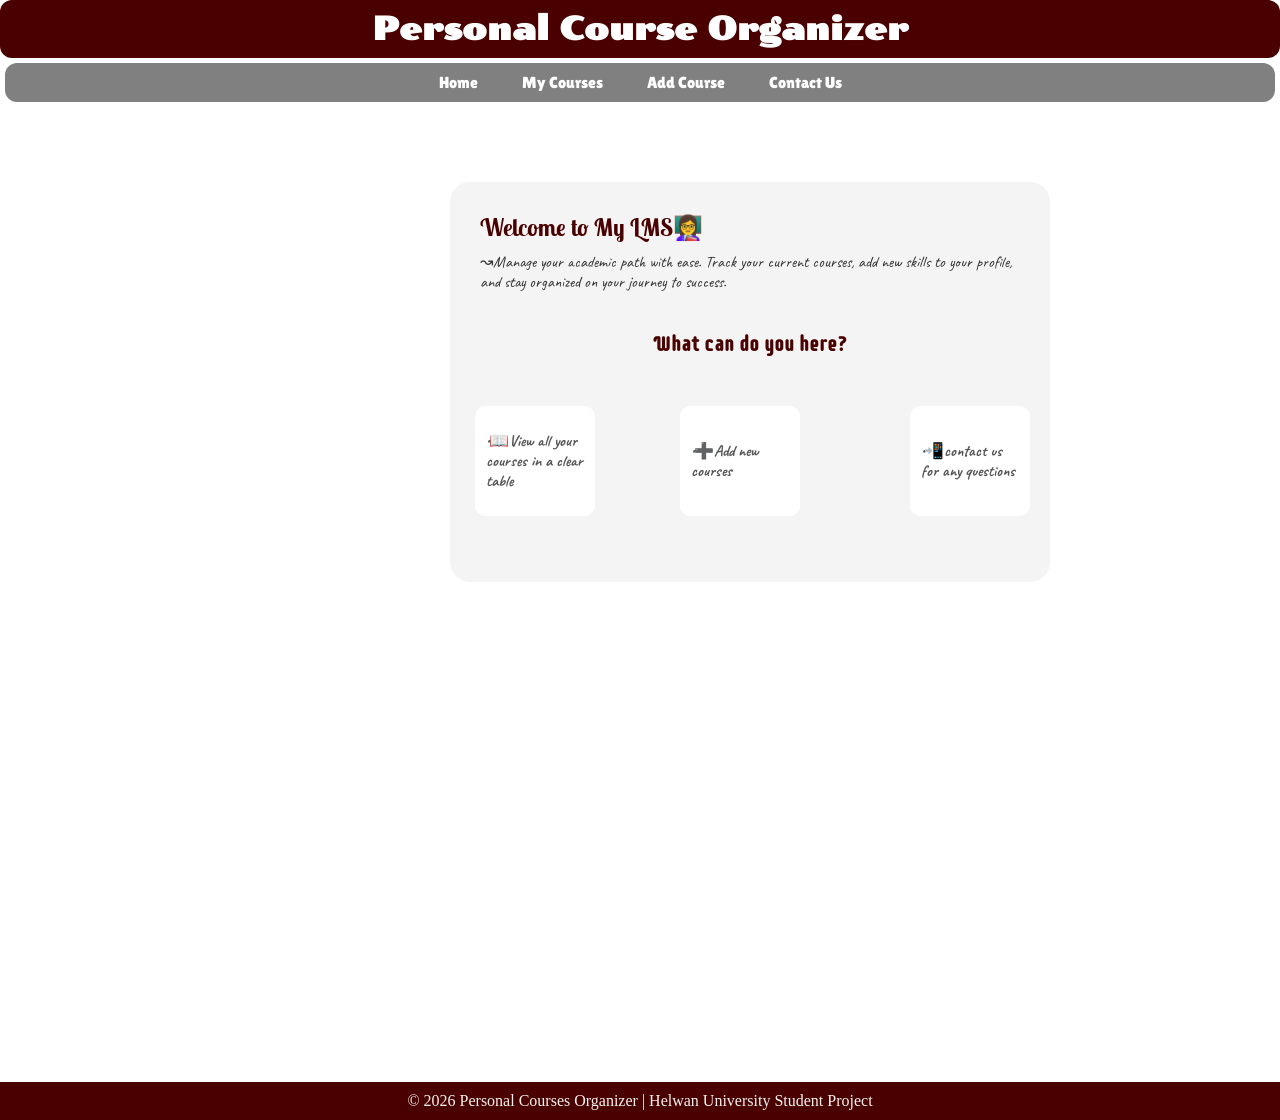
<file: index.html>
<!DOCTYPE html>
<html>
<head>
   <title>Personal Course Organizer </title>
	<meta name="viewport"
   content="width=device-width,
   initial-scale=1.0">
   <link rel="stylesheet" href="style.css">
  </head>
  <body>
   <h1 > Personal Course Organizer </h1>
<nav>
  <ul>
    <li><a href ="index.html">Home</a></li>
	<li><a href ="courses.html">My Courses</a></li>
	<li><a href ="add.html"> Add Course </a></li>
    <li><a href ="contact.html"> Contact Us</a></li>
  </ul>	
  </nav>
  <main>
    <section class="welcome">
	<h2> Welcome to My LMS👩‍🏫</h2>
	<p>↝Manage your academic path with ease. Track your current courses, add new skills to your profile, and stay organized on your journey to success.</p>
	<h6 class="wh"> What can do you here?</h6>
	<div class="home">
	 <h6 class="vi">•📖View all your courses in a clear table</h6>
	<h6 class="ad">•➕Add new courses</h6>
	<h6 class="co">•📲contact us for any questions </h6>
	</div>
	</section>
	</main>
  <footer>
    <p>&copy; 2026 Personal Courses
Organizer | Helwan University Student Project
	</p>
  </footer>
 </body>
  
 </html>
</file>
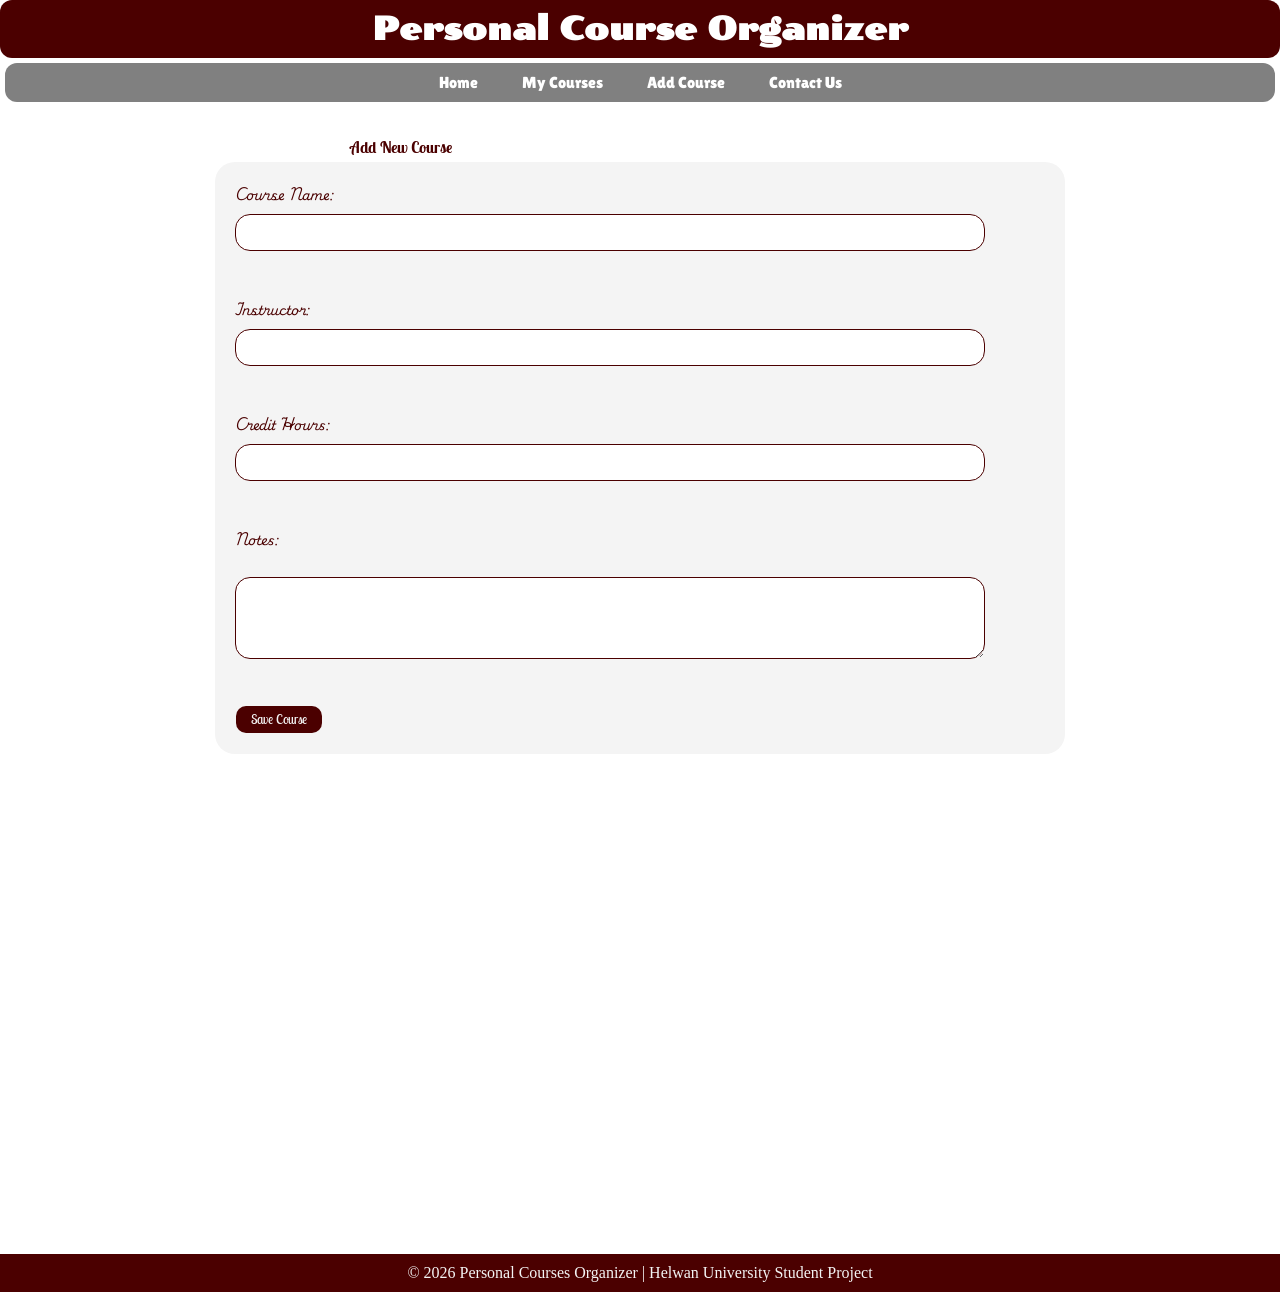
<file: add.html>
<!DOCTYPE html>
<html>
<head>
   <title>Personal Course Organizer </title>
  <meta name="viewport"
   content="width=device-width,
   initial-scale=1.0">
   <link rel="stylesheet" href="style.css">
  </head>
  <body>
   <h1 > Personal Course Organizer </h1>
<nav>
  <ul>
    <li><a href ="index.html">Home</a></li>
	<li><a href ="courses.html">My Courses</a></li>
	<li><a href ="add.html"> Add Course </a></li>
    <li><a href ="contact.html"> Contact Us</a></li>
  </ul>	
  </nav>
  <main>
 <section>
 <h4> Add New Course</h4>
 <form>
   <label>Course Name:</label>
    <input type="text" name="course_name" required><br><br>
	<label>Instructor:</label>
    <input type="text" name="instructor" required><br><br>
	<label>Credit Hours:</label>
    <input type="number" name="hours" min="1" max="4" required><br><br>
	<label>Notes:</label><br>
	<textarea name="notes" rows="4"
	cols="30"></textarea><br><br>
	<button type ="submit">Save Course</button>
	</form>
	</section>
</main>
 <footer>
    <p>&copy; 2026 Personal Courses
Organizer | Helwan University Student Project
	</p>
 </footer>
</file>
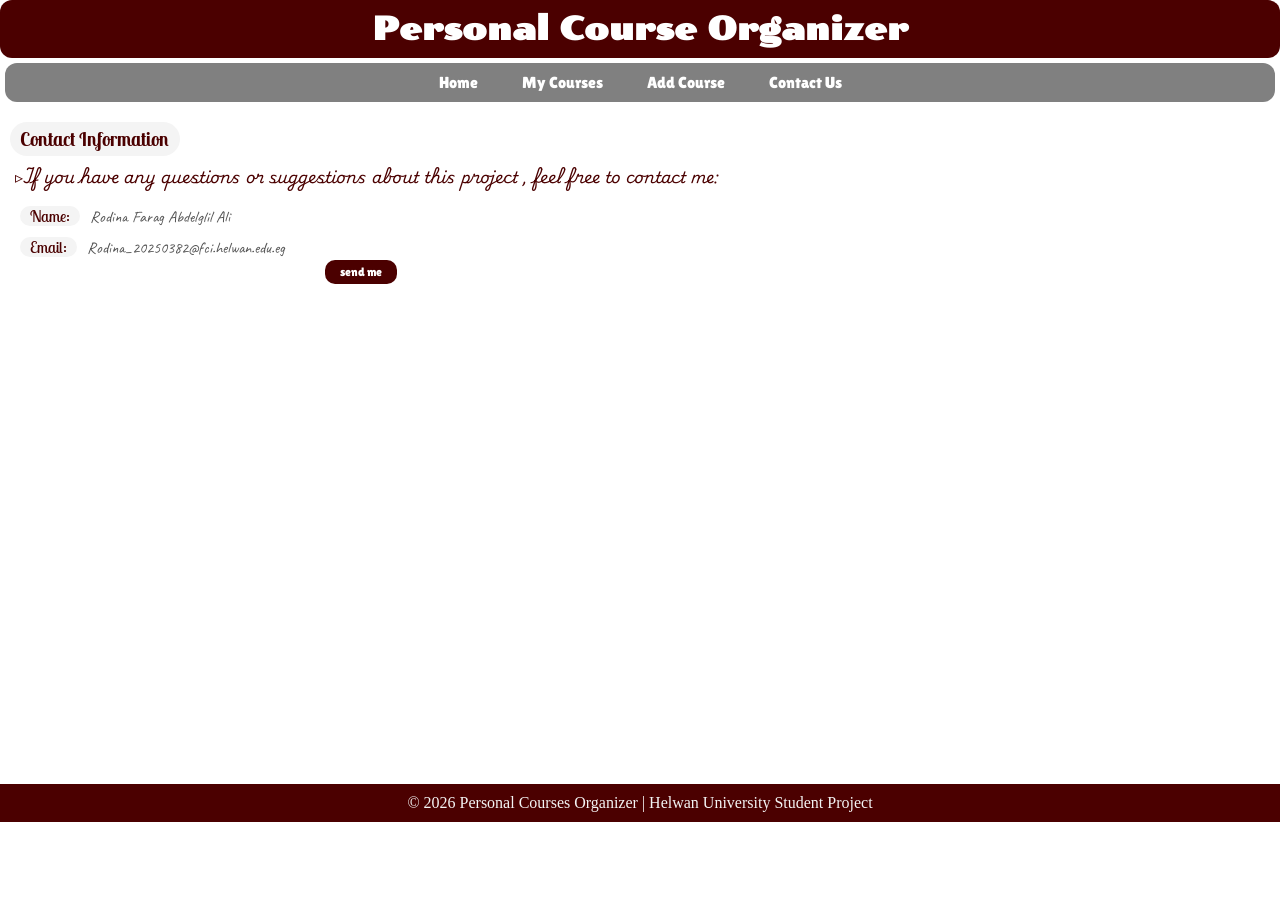
<file: contact.html>
<!DOCTYPE html>
<html>
<head>
   <title>Personal Course Organizer </title>
 <meta name="viewport"
   content="width=device-width,
   initial-scale=1.0">
   <link rel="stylesheet" href="style.css">
  </head>
  <body>
   <h1 > Personal Course Organizer </h1>
<nav>
  <ul>
    <li><a href ="index.html">Home</a></li>
	<li><a href ="courses.html">My Courses</a></li>
	<li><a href ="add.html"> Add Course </a></li>
    <li><a href ="contact.html"> Contact Us</a></li>
  </ul>	
  </nav>
  <main>
  <h3>Contact Information</h3>
  <p class="pp">▹If you have any questions or suggestions about this project , feel free to contact me:</p>
  <div class="contact">
  <p>Name:</p><span>Rodina Farag Abdelglil Ali</span>
  <br>
  <p>Email:</p><span>Rodina_20250382@fci.helwan.edu.eg</span>
  <br>
  <a href="mailto:Rodina_20250382@fci.helwan.edu.eg" class="bt">send me</a>
  </div>
  </main>
  <footer>
    <p>&copy; 2026 Personal Courses
Organizer | Helwan University Student Project
	</p>
  </footer>
</file>
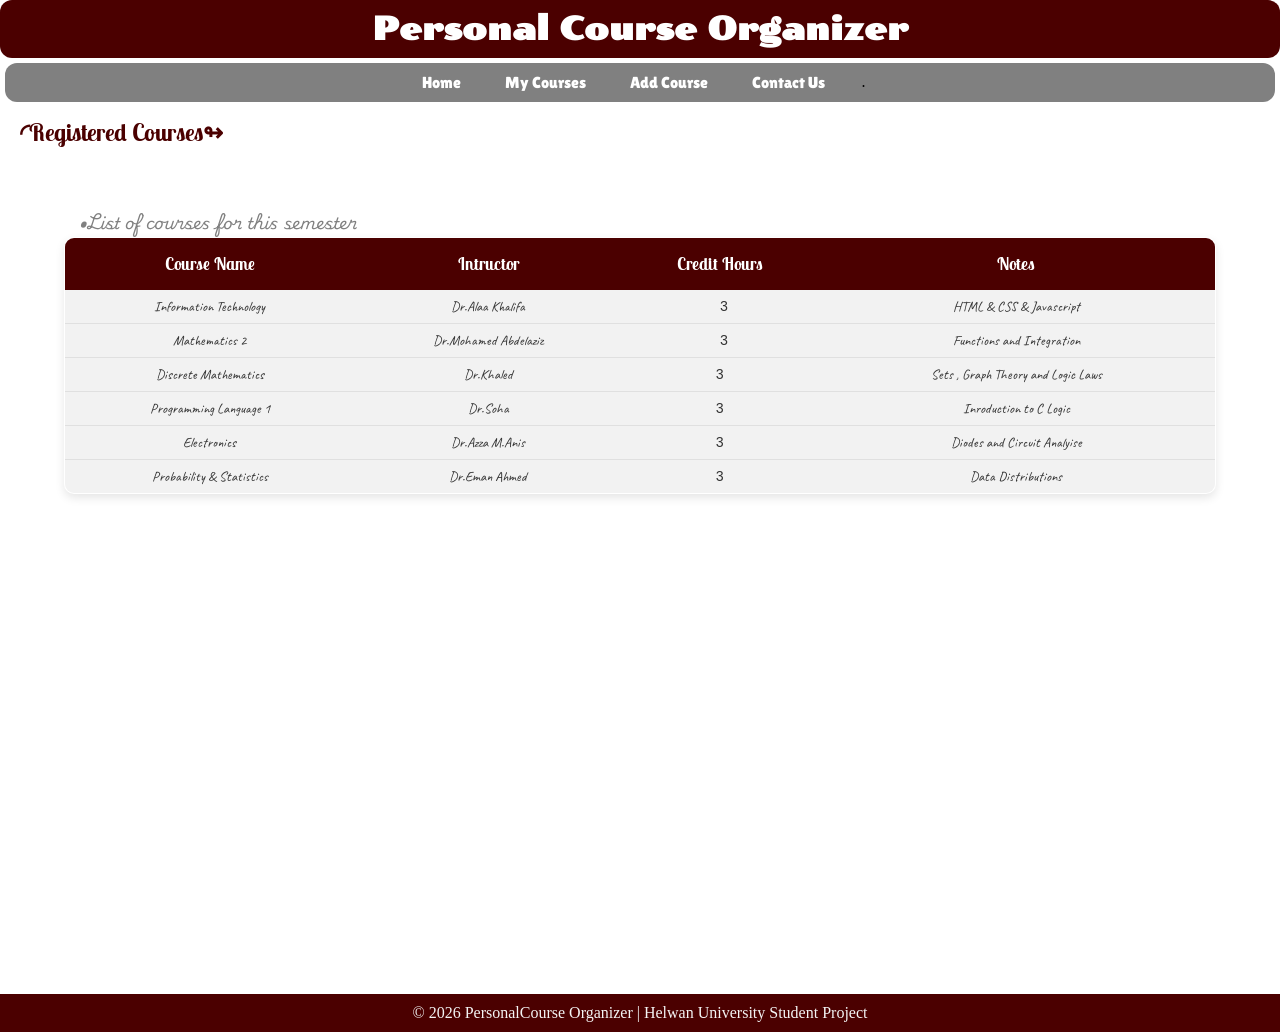
<file: courses.html>
<!DOCTYPE html>
<html>
<head>
   <title>Personal Course Organizer </title>
	<meta name="viewport"
   content="width=device-width,
   initial-scale=1.0">
   <link rel="stylesheet" href="style.css">
   
  </head>
  <body>
   <h1 > Personal Course Organizer </h1>
<nav>
  <ul>
    <li><a href ="index.html">Home</a></li>
	<li><a href ="courses.html">My Courses</a></li>
	<li><a href ="add.html"> Add Course </a></li>
    <li><a href ="contact.html"> Contact Us</a></li>.
  </ul>	
  </nav>
 <main>
 <section>
 <h2 class="re"> ◜Registered Courses↬ </h2>
 <p class="li">•List of courses for this semester </p>
 <table>
  <thead>
  <tr>
  <th>Course Name</th>
  <th>Intructor</th>
  <th>Credit Hours</th>
  <th>Notes</th>
  </tr>
  </thead>
  <tbody>
  <tr>
  <td>Information Technology</td>
  <td>Dr.Alaa Khalifa</td>
  <td><pre>    3   </pre></td>
  <td>HTML & CSS & Javascript </td>
  </tr>
  <tr>
  <td>Mathematics 2</td>
  <td>Dr.Mohamed Abdelaziz</td>
  <td><pre>    3   </pre></td>
  <td>Functions and Integration </td>
  </tr>
  <tr>
  <td>Discrete Mathematics </td>
  <td>Dr.Khaled</td>
  <td><pre>    3    </pre></td>
  <td>Sets , Graph Theory and Logic Laws</td>
  </tr>
  <tr>
  <td>Programming Language 1</td>
  <td>Dr.Soha</td>
  <td><pre>    3    </pre></td>
  <td>Inroduction to C Logic</td>
  </tr>
  <tr>
  <td>Electronics</td>
  <td>Dr.Azza M.Anis</td>
  <td><pre>    3    </pre></td>
  <td>Diodes and Circuit Analyise</td>
  </tr>
  <tr>
  <td>Probability & Statistics</td>
  <td>Dr.Eman Ahmed</td>
  <td><pre>    3    </pre></td>
  <td>Data Distributions</td>
  </tr>
  </tbody>
  </table>
  </section>
  </main>
<footer>
<p>&copy; 2026 PersonalCourse Organizer | Helwan University Student Project</p>
</footer>
 </html>
</file>
<file: style.css>
@import url('https://fonts.googleapis.com/css2?family=Lobster+Two&family=Playwrite+IE&family=Supermercado+One&family=Poller+One&family=Lilita+One&family=Cairo&family=Caveat&display=swap');

* {
    margin: 0;
    padding: 0;
    box-sizing: border-box;
}

body {
    background-color: white;
}

h1 {
    background-color: #4B0000;
    color: white;
    text-align: center;
    border-radius: 12px;
    padding: 10px;
    font-family: 'Poller One', sans-serif;
}

ul {
    display: flex;
    background-color: gray;
    list-style-type: none;
    padding: 10px; 
    margin: 5px;
    justify-content: center;
    border-radius: 12px;
    gap: 30px; 
    flex-wrap: wrap;
}

li {
    padding: 0 7px;
}

a {
    transition: 0.2s;
    color: white;
    text-decoration: none;
    font-family: 'Lilita One', cursive;
}

a:hover {
    color: white;
    background-color: #4B0000;
    padding: 5px;
    border-radius: 12px;
}

.welcom {
    padding: 60px 50px;
}

.contact a {
    color: black;
}

footer {
    color: #f4f4f4;
    text-align: center;
    padding: 10px 10px;
    background-color: #4B0000;
    margin-top: 500px;
}

table {
    width: 90%;
    margin: 0px auto;
    border-radius: 10px;
    overflow: hidden;
    box-shadow: 0 4px 10px rgba(0,0,0,0.1);
    border: 1px solid #D1D1D1;
    border-collapse: collapse;
    font-family: 'Cairo', sans-serif;
    border-spacing: 0;
}

thead {
    background-color: #4B0000;
}

th {
    color: #ffffff;
    padding: 15px 2px;
    font-size: 17px;
    font-weight: bold;
    font-family: 'Lobster Two', sans-serif;
}

tbody {
    background-color: #F2F2F2;
}

td {
    color: #333333;
    padding: 8px 8px;
    text-align: center;
    border-bottom: 1px solid #E0E0E0;
    font-size: 14px;
    font-family: 'Caveat', cursive;
}

tbody tr:hover {
    background-color: #E8E8E8;
    transition: 0.2s;
}

tr:last-child td {
    border-bottom: none;
}

.re {
    padding: 10px 20px;
    color: #4B0000;
    font-family: 'Lobster Two', sans-serif;
}

.li {
    padding: 50px 80px 0px 80px;
    display: block;
    margin: 0;
    border-spacing: 0;
    color: gray;
    font-family: 'Playwrite IE', cursive;
}

h4 {
    color: #4B0000;
    padding: 5px 350px;
    margin-bottom: -50px;
    margin-top: 30px;
    font-family: 'Lobster Two', sans-serif;
}

label {
    color: #4B0000;
    margin: 0 5px 0 0;
    display: block;
    margin-bottom: 8px;
    font-family: 'Playwrite IE', cursive;
    font-size: 13px;
}

input, textarea {
    display: block;
    width: 100%;
    max-width: 750px;
    padding: 10px 5px;
    border-radius: 15px;
    border: 1px solid #4B0000;
    margin-top: 0;
    margin-bottom: 10px;
}

form {
    max-width: 850px;
    margin: 50px auto;
    padding: 20px;
    background-color: #f4f4f4;
    border-radius: 20px;
}

button {
    border-radius: 10px;
    margin: 1px;
    background-color: #4B0000;
    color: #f4f4f4;
    padding: 5px 15px;
    transition: 0.3s;
    font-family: 'Lobster Two', sans-serif;
    border: none;
    cursor: pointer;
}

button:hover {
    background-color: gray;
    color: #4B0000;
    transform: scale(1.05);
}

h3 {
    display: block;
    background-color: #f4f4f4;
    color: #4B0000;
    width: 170px;
    border-radius: 20px;
    margin-top: 20px;
    margin-left: 10px;
    padding: 5px 10px;
    font-family: 'Lobster Two', sans-serif;
}

.pp {
    color: #4B0000;
    padding: 5px 15px;
    font-family: 'Playwrite IE', cursive;
}

.contact p {
    color: #4B0000;
    padding: 0px 10px;
    display: inline-flex;
    background-color: #f4f4f4;
    width: fit-content;
    border-radius: 10px;
    margin-left: 20px;
    margin-top: 10px;
    min-width: 20px;
    font-family: 'Lobster Two', sans-serif;
}

span {
    color: #555555;
    padding: 0px 10px;
    font-family: 'caveat', cursive;
}

.bt {
    display: inline-block;
    background-color: #4B0000;
    color: white !important;
    border-radius: 10px;
    margin-left: 325px;
    padding: 5px 15px;
    margin-top: 2px;
    font-size: 12px;
    text-decoration: none;
    text-align: center;
}

.welcome {
    background-color: #f4f4f4;
    margin-left: 450px;
    margin-top: 80px;
    padding: 20px;
    border-radius: 20px;
    width: 600px;
    height: 400px;
}

h2 {
    color: #4B0000;
    padding: 10px 10px;
    font-family: 'Lobster Two', sans-serif;
}

.welcome p {
    color: #333333;
    font-family: 'Caveat', cursive;
    margin-left: 10px;
}

.wh {
    text-align: center;
    color: #4B0000;
    font-family: 'Supermercado One', system-ui;
    font-size: 20px;
    padding: 40px 0px;
}

.home {
    display: flex;
}

.vi {
    display: flex;
    background-color: white;
    font-size: 16px;
    width: 150px;
    height: 110px;
    border: 1px solid white;
    border-radius: 10px;
    margin-left: 5px;
    margin-right: 5px;
    align-items: center;
    justify-content: center;
    padding: 10px 10px;
    margin-top: 10px;
    font-family: 'Caveat', cursive;
    color: #555555;
}

.ad {
    display: flex;
    background-color: white;
    font-size: 16px;
    width: 150px;
    height: 110px;
    border: 1px solid white;
    border-radius: 10px;
    margin-left: 80px;
    align-items: center;
    justify-content: center;
    padding: 10px 10px;
    margin-top: 10px;
    font-family: 'Caveat', cursive;
    color: #555555;
}

.co {
    display: flex;
    background-color: white;
    font-size: 16px;
    width: 150px;
    height: 110px;
    border: 1px solid white;
    border-radius: 10px;
    margin-left: 110px;
    align-items: center;
    justify-content: center;
    padding: 10px 10px;
    margin-top: 10px;
    font-family: 'Caveat', cursive;
    color: #555555;
}


@media (max-width: 1024px) {
    .welcome {
        margin-left: auto;
        margin-right: auto;
        width: 95%;
        height: auto;
    }

    .home {
        flex-wrap: wrap;
        justify-content: center;
        gap: 10px;
    }

    .ad, .co, .vi {
        margin-left: 0;
        margin-right: 0;
    }

    h4 {
        padding: 5px 20px;
        text-align: center;
        margin-bottom: 20px;
    }

    .bt {
        margin-left: auto;
        margin-right: auto;
        display: block;
        width: fit-content;
    }

    footer {
        margin-top: 50px;
    }
    
    table {
        display: block;
        overflow-x: auto; 
    }
}
</file>
